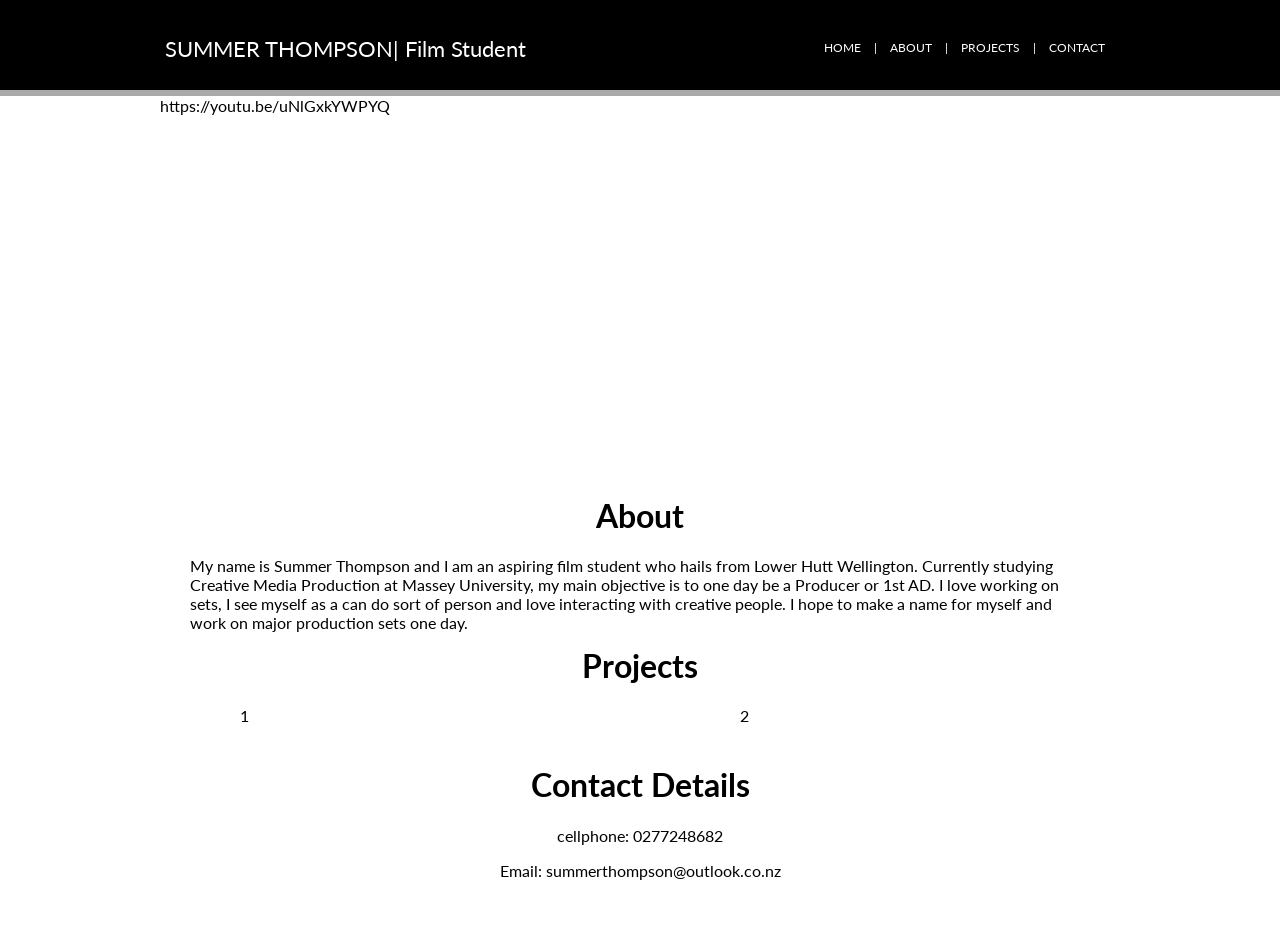
<file: Index.html>
<!DOCTYPE html>
<html>
    <head>
        <title> SUMMER THOMPSON</title>
    <link rel="stylesheet" href="style.css">
    <meta name="viewport" content="width=device-width, initial-scale=1">
        
        
    </head>
    <body>
        
        <div class="header">
            <div class="nav">
                <div class="logo">SUMMER THOMPSON</div>
                <div class="sub logo">| Film Student</div>
                <div class="links">
                    <a href="#home">HOME</a>
                    |
                    <a href="#about">ABOUT</a>
                    |
                   <a href="#projects">PROJECTS</a>
                    |
                    <a href="#contact">CONTACT</a>
                    </div>
                </div>
        </div>


        <div class="homebox" id="home">
            https://youtu.be/uNlGxkYWPYQ
        </div>
        
        <div class="about" id="about">
            <h1>About</h1>
            <div class="description">My name is Summer Thompson and I am an aspiring film student who hails from Lower Hutt Wellington. Currently studying Creative Media Production at Massey University, my main objective is to one day be a Producer or 1st AD. I love working on sets, I see myself as a can do sort of person and love interacting with creative people. I hope to make a name for myself and work on major production sets one day.</div>
        </div>
        
        <div class="projects" id="projects">
            <h1>Projects</h1>
            <div class="project1">1</div>
            <div class="project2">2</div>
        </div>
        
        <div class="contact" id="contact">
            <h1>Contact Details</h1>
            <div> cellphone: 0277248682 
            <p>
            Email: summerthompson@outlook.co.nz
            </p>
            </div>
        </div>

    </body>
</html>
</file>
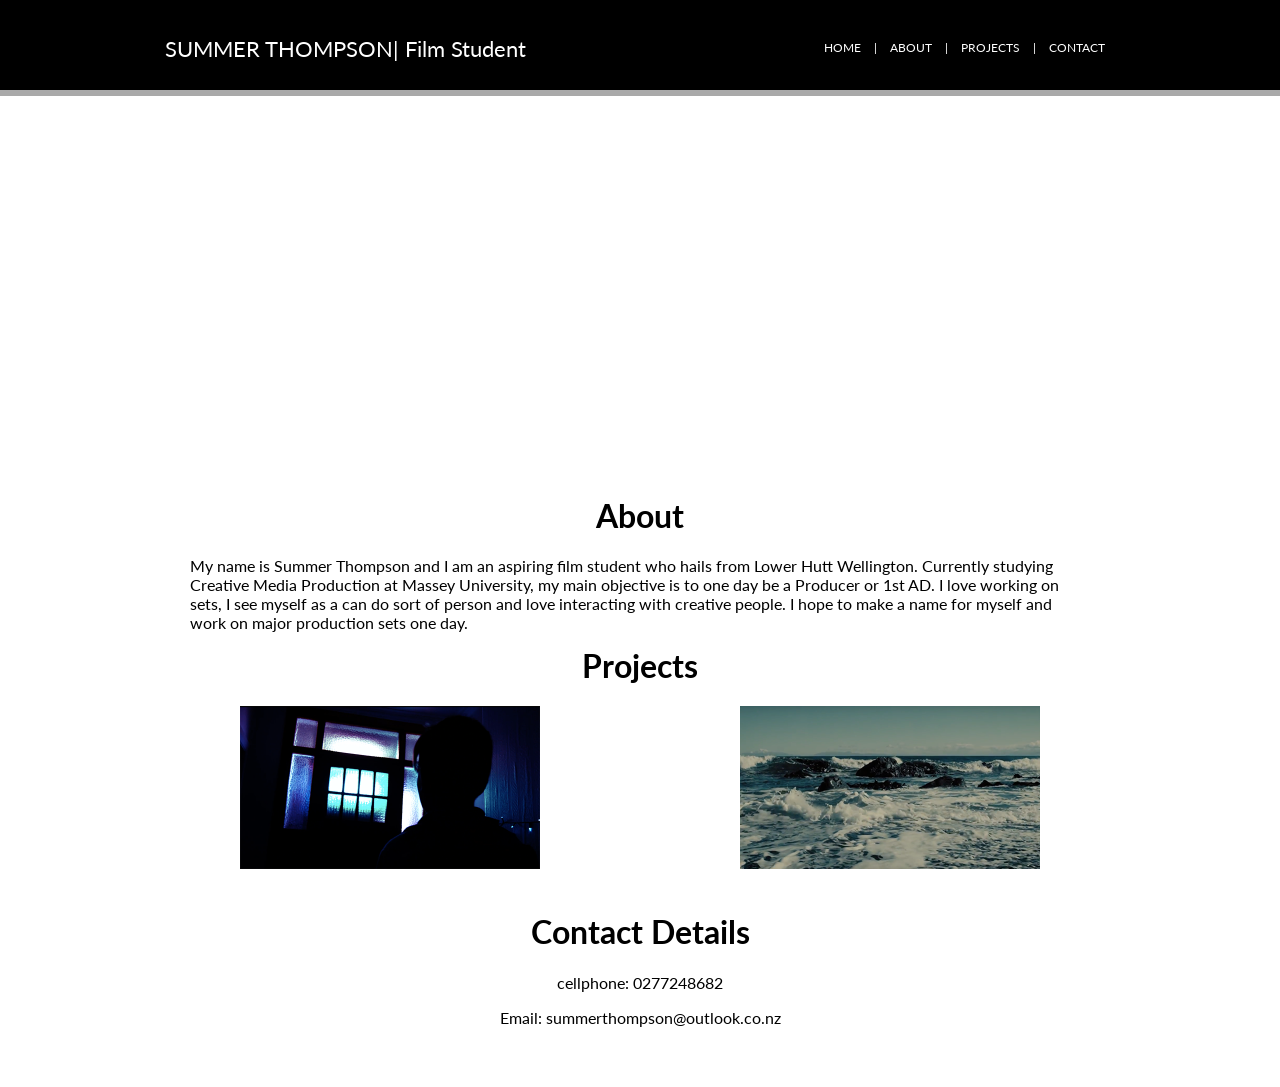
<file: index.html>
<!DOCTYPE html>
<html>
    <head>
        <title> SUMMER THOMPSON</title>
    <link rel="stylesheet" href="style.css" />
    <meta name="viewport" content="width=device-width, initial-scale=1" />
        
        
    </head>
    <body>
        
        <div class="header">
            <div class="nav">
                <div class="logo">SUMMER THOMPSON</div>
                <div class="sub logo">| Film Student</div>
                <div class="links">
                    <a href="#home">HOME</a>
                    |
                    <a href="#about">ABOUT</a>
                    |
                   <a href="#projects">PROJECTS</a>
                    |
                    <a href="#contact">CONTACT</a>
                    </div>
                </div>
        </div>


        <div class="homebox" id="home">
            <iframe width="960" height="400" src="https://www.youtube.com/embed/lsoDLeX0974" frameborder="0" allow="autoplay; encrypted-media" allowfullscreen></iframe>        </div>
        
        <div class="about" id="about">
            <h1>About</h1>
            <div class="description">My name is Summer Thompson and I am an aspiring film student who hails from Lower Hutt Wellington. Currently studying Creative Media Production at Massey University, my main objective is to one day be a Producer or 1st AD. I love working on sets, I see myself as a can do sort of person and love interacting with creative people. I hope to make a name for myself and work on major production sets one day.</div>
        </div>
        
        <div class="projects" id="projects">
            <h1>Projects</h1>
            <div class="project1">
                <a href="https://vimeo.com/220274864">
                    <img src="img/code_red.png" width="300px" />
                </a>
            </div>
            <div class="project2">
                <a href=https://www.youtube.com/watch?v=Zjg0VgNy-Wk>
                <img src="img/twb.png" width="300px" />
                </a>
            </div>
        </div>
        
        <div class="contact" id="contact">
            <h1>Contact Details</h1>
            <div> cellphone: 0277248682 
            <p>
            Email: summerthompson@outlook.co.nz
            </p>
            </div>
        </div>

    </body>
</html>
</file>
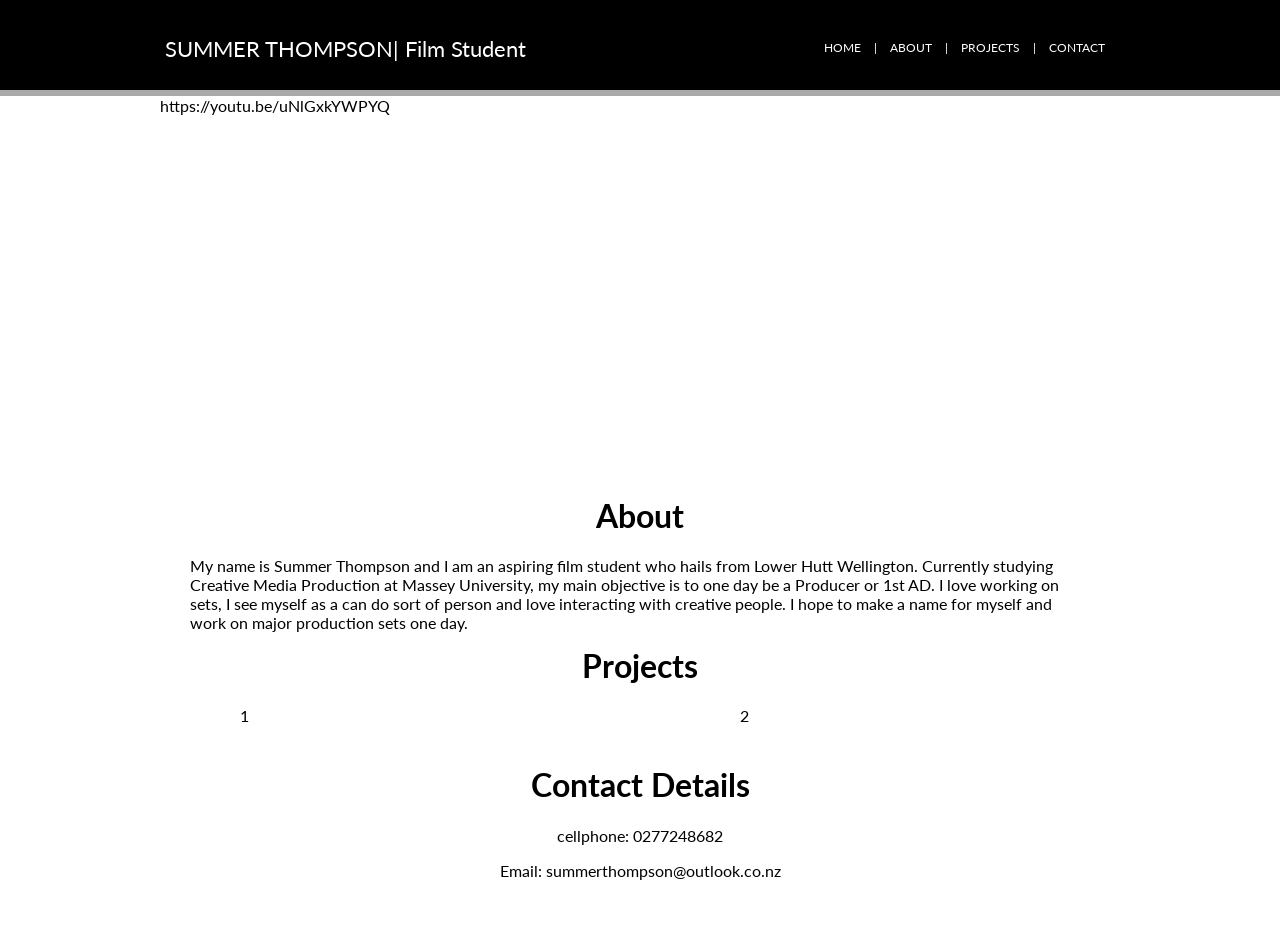
<file: _index.html>
<!DOCTYPE html>
<html>
    <head>
        <title> SUMMER THOMPSON</title>
    <link rel="stylesheet" href="style.css" />
    <meta name="viewport" content="width=device-width, initial-scale=1" />
        
        
    </head>
    <body>
        
        <div class="header">
            <div class="nav">
                <div class="logo">SUMMER THOMPSON</div>
                <div class="sub logo">| Film Student</div>
                <div class="links">
                    <a href="#home">HOME</a>
                    |
                    <a href="#about">ABOUT</a>
                    |
                   <a href="#projects">PROJECTS</a>
                    |
                    <a href="#contact">CONTACT</a>
                    </div>
                </div>
        </div>


        <div class="homebox" id="home">
            https://youtu.be/uNlGxkYWPYQ
        </div>
        
        <div class="about" id="about">
            <h1>About</h1>
            <div class="description">My name is Summer Thompson and I am an aspiring film student who hails from Lower Hutt Wellington. Currently studying Creative Media Production at Massey University, my main objective is to one day be a Producer or 1st AD. I love working on sets, I see myself as a can do sort of person and love interacting with creative people. I hope to make a name for myself and work on major production sets one day.</div>
        </div>
        
        <div class="projects" id="projects">
            <h1>Projects</h1>
            <div class="project1">1</div>
            <div class="project2">2</div>
        </div>
        
        <div class="contact" id="contact">
            <h1>Contact Details</h1>
            <div> cellphone: 0277248682 
            <p>
            Email: summerthompson@outlook.co.nz
            </p>
            </div>
        </div>

    </body>
</html>
</file>
<file: style.css>
@import url('https://fonts.googleapis.com/css?family=Lato');

* {
    outline: 0px solid red;
}

body {
    scroll-behavior: smooth;
    background-color: white;
    margin: 0 0 0 0;
    font-family: 'Lato', sans-serif;
}
h1 {
    text-align: center;
    margin-top: 0;
    font-weight: bold;
}
.header {
    background-color: black;
    height:90px;
    color:white;
    border-bottom:6px solid darkgrey;
}
.nav{
    max-width:950px;
    margin-left: auto;
    margin-right: auto;
}
.logo{
    float:left;
    margin-top: 35px;
    font-size:1.4rem;
}
.links{
    margin-top:40px;
    font-size:0.75rem;
    float:right;
    color: white;
}
.links a{
    color:white;
    text-decoration: none;
    padding-left: 10px;
    padding-right: 10px;
}
.links a:hover{
    color: darkgrey;
}
.homebox{
    height: 400px;
    width: 960px;
    margin-left: auto;
    margin-right: auto;
}
.about{
    height: 150px;
    width: 960px;
    margin-left: auto;
    margin-right: auto;
}

.description {
    width: 900px;
    margin-left: auto;
    margin-right: auto;
}
.projects{
    width: 960px;
    margin-left: auto;
    margin-right: auto;
    overflow: hidden;
    padding-bottom: 40px;
}
.project1{
    width: 300px;
    float: left;
    margin-left: 80px;
}
.project2{
    width: 300px;
    float: left;
    margin-left: 200px;
}
.contact{
    width: 960px;
    margin-left: auto;
    margin-right: auto;
    text-align: center;
    margin-bottom: 60px;
}
</file>
